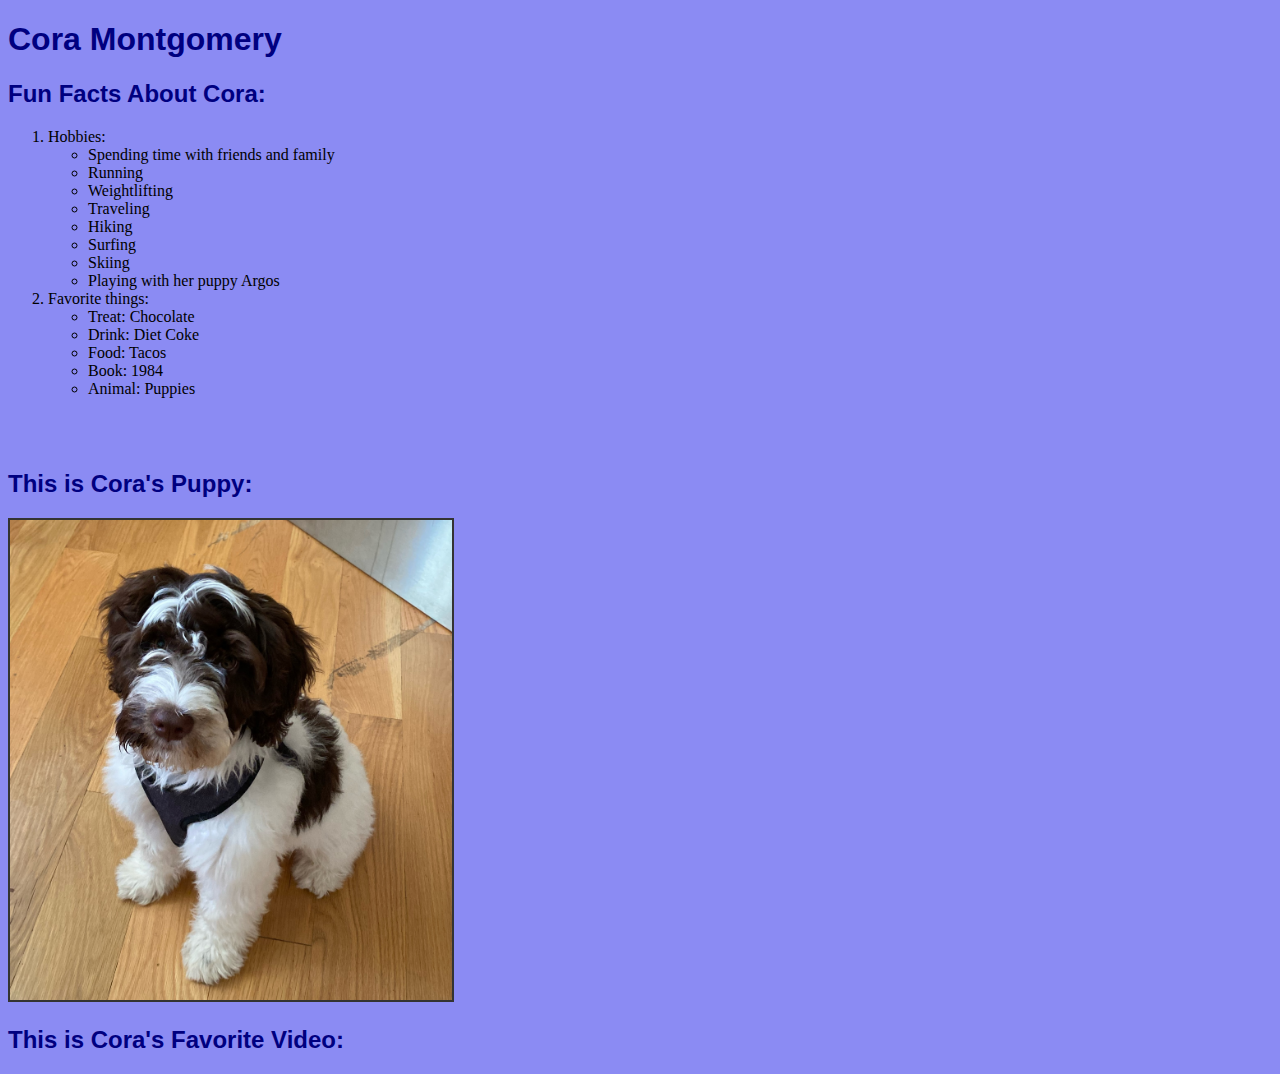
<file: html/tableau.html>
<!DOCTYPE html>
<html lang="en">
<head>
    <meta charset="UTF-8">
    <meta name="viewport" content="width=device-width, initial-scale=1.0">
    <title>Fun Facts</title>
    <!-- THIS LINK ISNT WORKING -->
    <link href="../css/otherstyles2.css" rel="stylesheet"/>

</head>
<body>
    <h1>Cora Montgomery</h1>
    <h2>Fun Facts About Cora:</h2>
  
    <ol>
        <li>Hobbies:</li>
           <ul>
            <li>Spending time with friends and family</li>
            <li>Running</li>
            <li>Weightlifting</li>
            <li>Traveling</li>
            <li>Hiking</li>
            <li>Surfing</li>
            <li>Skiing</li>
            <li>Playing with her puppy Argos</li>
            <!-- Add more list items as needed -->
        </ul>
    </ul>
   
    
        <li>Favorite things:</li>
          <ul>
            <li>Treat: Chocolate</li>
            <li>Drink: Diet Coke</li>
            <li>Food: Tacos</li>
            <li>Book: 1984</li>
            <li>Animal: Puppies</li>
            <!-- Add more list items as needed -->
             </ul>
    </ul>
    </ol>
    <br>
    <br>
    <h2>This is Cora's Puppy: </h2>
    <img src="../assets/img/Argos.jpg"width=35%>

    <h2>This is Cora's Favorite Video: </h2>
    <iframe width="560" height="315" src="https://www.youtube.com/embed/NXJMWwSICHg?si=Aberiq8mb4NDK6jn" title="YouTube video player" frameborder="0" allow="accelerometer; autoplay; clipboard-write; e
</file>
<file: css/otherstyles2.css>
h1{
    font-family: Arial, Helvetica, sans-serif;
    font:100px;
    color:navy;
}
h2{
    font-family: Arial, Helvetica, sans-serif;
    font:75px;
    color:navy;
}

body{
    background-color: rgb(139, 139, 243);
}
img{
    border: 2px solid #333; /* You can adjust the width and color of the border */
  }
</file>
